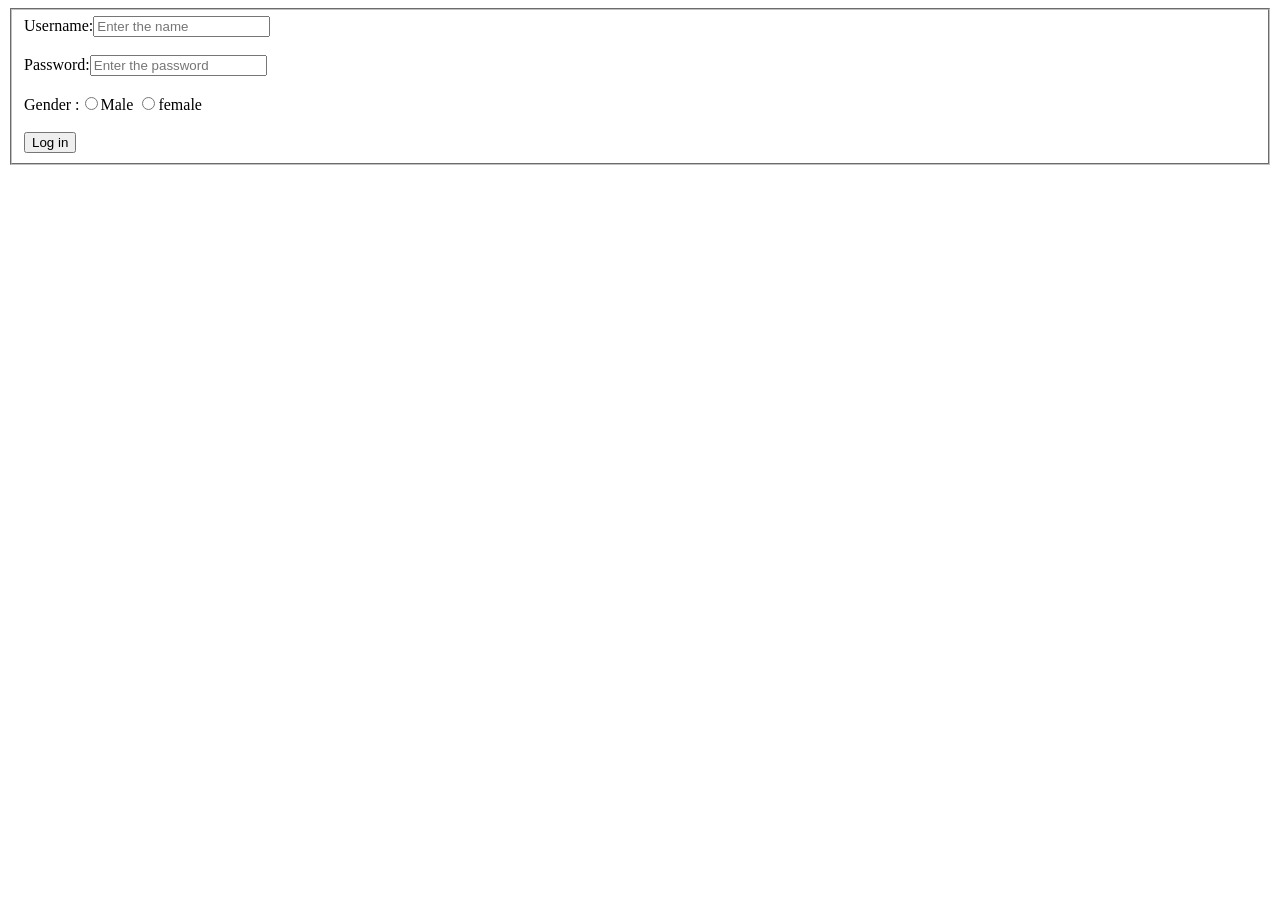
<file: form.html>
<!DOCTYPE html>
<html lang="en">
<head>
    <meta charset="UTF-8">
    <meta name="viewport" content="width=device-width, initial-scale=1.0">
    <title>Bitebox</title>
</head>
<body>
    <form>
        <fieldset>
            Username:<input type="text" placeholder="Enter the name" name="uname">
            <br>
            <br>
            Password:<input type="password" placeholder="Enter the password" name="pname">
            <br>
            <br>
            Gender :<input type="radio" name="r1">Male <input type="radio" name="r1">female
            <br>
            <br>
            <input type="button" value="Log in">
        </fieldset>
    </form>
</body>
</html>
</file>
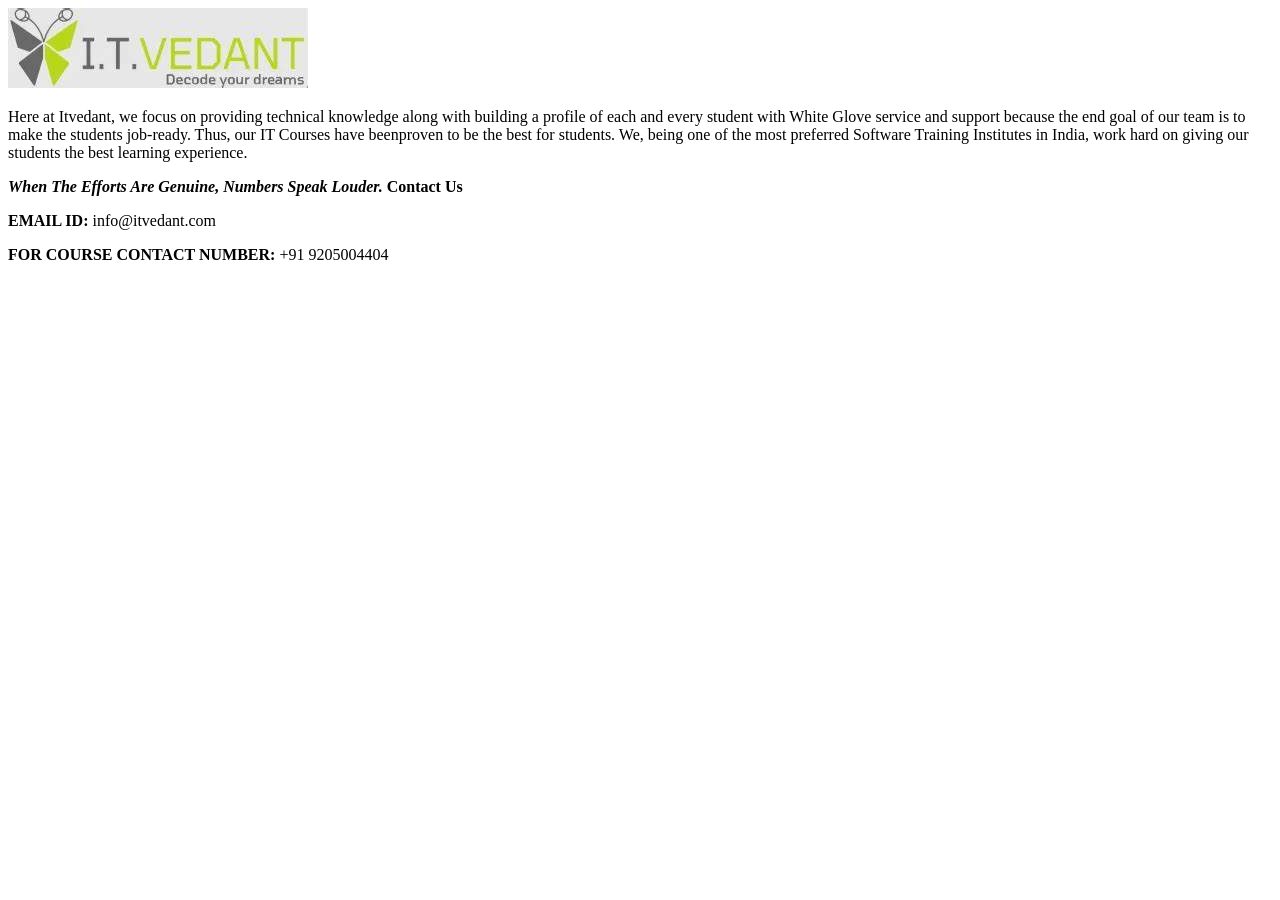
<file: pratice.html>
<!DOCTYPE html>
<html lang="en">
<head>
<meta charset="UTF-8">
<meta name="viewport" content="width=devicewidth, initial-scale=1.0">
<title>ITVEDANT</title>
</head><body>
<a href="https://www.itvedant.com/"><img
src="images/IT.jpg"></a ><p>
Here at Itvedant, we focus on providing technical
knowledge along with building a profile of each and
every student with White Glove service and support
because the end goal of our team is to make the
students job-ready. Thus, our IT Courses have beenproven to be the best for students. We, being one of
the most preferred Software Training Institutes in
India, work hard on giving our students the best
learning experience.
</p><p>
<b><i>When The Efforts Are Genuine, Numbers
Speak Louder.</i></b>
<b> Contact Us</b>
</p>
<p>
<b>EMAIL ID:</b> info@itvedant.com
</p>
<p>
<b>FOR COURSE CONTACT NUMBER:</b> +91
9205004404
</p>
</body>
</html>
</file>
